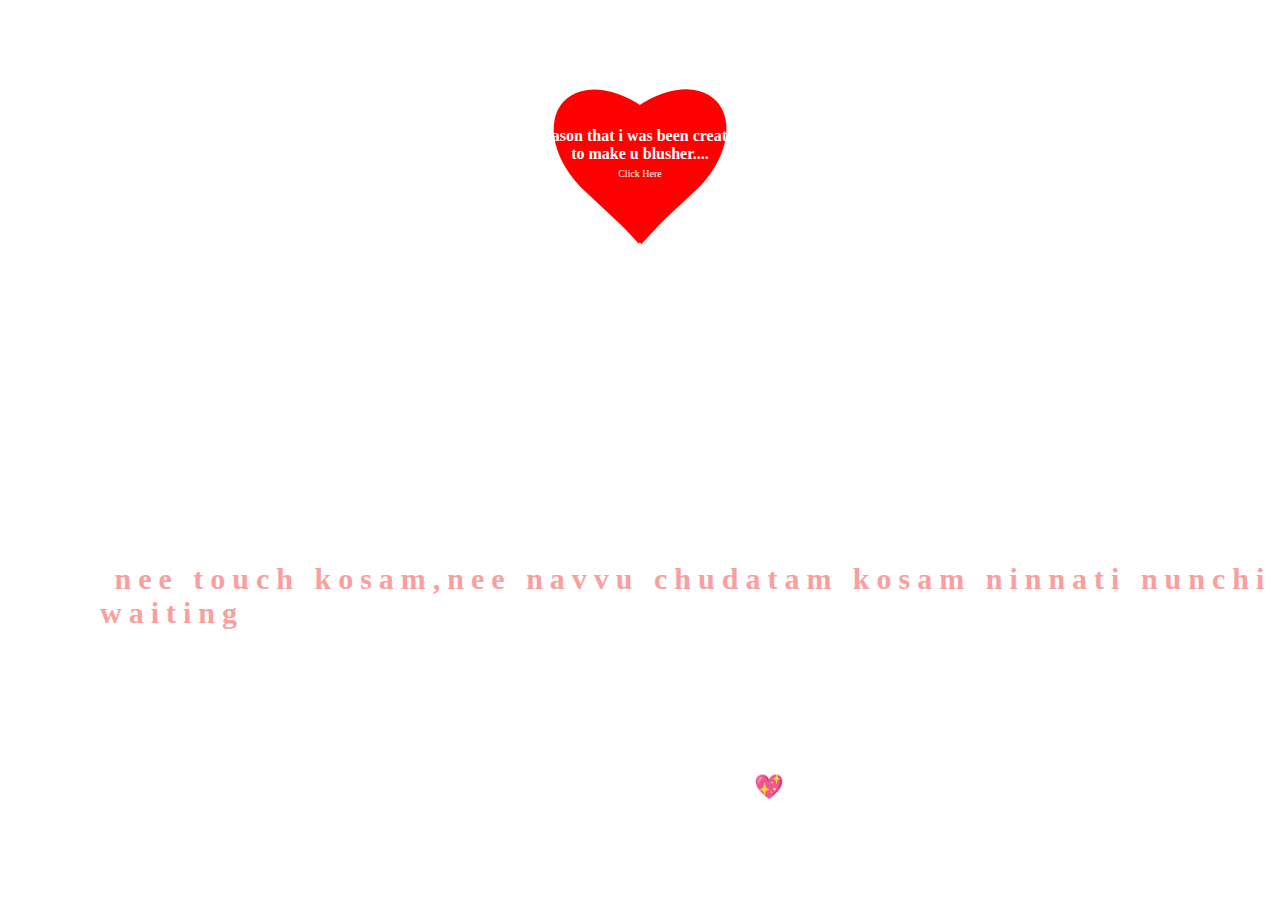
<file: index.html>
<!DOCTYPE html>
<html lang="en">
  <head>
    <meta charset="UTF-8" />
    <meta name="viewport" content="width=device-width, initial-scale=1.0" />
    <title>Document</title>
    <link rel="stylesheet" href="style.css" />
  </head>
  <body>
    <section id="home" class="home">
      <div class="home_section"></div>
      <div id="container">
        <div class="left"></div>
        <div class="right"></div>
        <a href="new.html"
          ><p id="con">

            The reason that i was been created was <br> to make u blusher....<br>

            <span>Click Here</span>
          </p></a
        >
      </div>
      <h1><span>&nbsp;</span>nee touch kosam,nee navvu chudatam kosam ninnati nunchi <span>waiting</span></h1>
      <h2>
        I have Something for you💖 <br />
        Please Hover on Above Text 
      </h2>
    </section>
  </body>
</html>
</file>
<file: style.css>
* {
    margin: 0;
    padding: 0;
    box-sizing: border-box;
  }
  
  #home {
    width: 100%;
    height: 100vh;
    background-image: url(https://png.pngtree.com/background/20210709/original/pngtree-pink-international-friendship-day-friend-background-friendship-picture-image_946035.jpg);
    background-repeat: no-repeat;
    background-size: cover;
    background-position: center;
    background-color: rgba(255, 255, 255, 0.16);
    background-blend-mode: overlay;
    display: flex;
    justify-content: center;
    align-items: center;
    background-attachment: fixed;
  
    animation-name: bg-change;
    animation-duration: 15s;
    animation-timing-function: linear;
    animation-direction: alternate;
    animation-iteration-count: infinite;
  
    overflow: hidden;
  }
  
  @keyframes bg-change {
    from {
      
      background-image: url(https://png.pngtree.com/background/20210709/original/pngtree-pink-international-friendship-day-friend-background-friendship-picture-image_946035.jpg);
    }
  
    to {

      background-image: url(https://png.pngtree.com/background/20210709/original/pngtree-pink-international-friendship-day-friend-background-friendship-picture-image_946035.jpg);
    }
  }
  
  .home_section {
    width: 80%;
    min-height: 400px;
    display: flex;
    justify-content: center;
    align-items: center;
    padding: 10px;
  }
  
  /**************/
  
  #container {
    width: 30vw;
    aspect-ratio: 1;
    display: flex;
    align-items: center;
    justify-content: center;
    animation: Beat 2s ease infinite alternate;
  
    position: absolute;
    left: 35%;
    top: -7%;
  }
  #container a {
    position: absolute;
    text-decoration: none;
    color: white;
    text-align: center;
    font-weight: 700;
    font-family: cursive;
  }
  #container span {
    color: rgb(255, 255, 255);
    font-weight: 300;
    font-size: 10px;
    padding-top: 100px;
  }
  .left {
    margin-top: 50px;
    background-color: red;
    height: 12vw;
    aspect-ratio: 1/1.5;
    border-radius: 50% 50% 0% 0%;
    rotate: -47deg;
    translate: 30%;
  }
  .right {
    margin-top: 50px;
    background-color: red;
    height: 12vw;
    aspect-ratio: 1/1.5;
    border-radius: 50% 50% 0% 0%;
    rotate: 47deg;
    translate: -30%;
  }
  @keyframes Beat {
    0% {
      transform: scale(120%);
      filter: drop-shadow(10px 10px 6px #f00606);
    }
    40% {
      transform: scale(100%);
      filter: drop-shadow(10px 10px 60px #f00606);
    }
    100% {
      transform: scale(120%);
      filter: drop-shadow(10px 10px 90px #f00606);
    }
  }
  #con{
    margin-top: 50px;
  }
  h2 {
    position: absolute;
    color: rgb(255, 255, 255);
    font-family: cursive;
    font-weight: 900;
    white-space: nowrap;
    bottom: 8%;
    text-align: center;
    animation: flicker 0.5s ease-in-out infinite alternate;
  }
  @keyframes flicker {
    0% {
      opacity: 0.8;
      text-shadow: 2px 2px 10px rgb(0, 0, 0);
    }
    100% {
      opacity: 1;
      text-shadow: 2px 2px 20px rgb(255, 0, 0);
    }
  }
  
  h1 {
    color: #fa9e9e;
    font-size: 30px;
    font-weight: bold;
    font-family: cursive;
    letter-spacing: 7px;
    cursor: pointer;
    position: absolute;
    left: 100px;
    bottom: 30%;
  }
  h1 span {
    transition: 0.2s linear;
  }
  h1:hover span:nth-child(1) {
    margin-right: 5px;
  }
  h1:hover span:nth-child(1):after {
    content: "💖";
  }
  h1:hover span:nth-child(2) {
    margin-left: 30px;
  }
  h1:hover span {
    color: #fff;
    text-shadow: 0 0 10px #da2626, 0 0 20px #e74343, 0 0 40px #fff;
  }
  @media only screen and (min-device-width: 320px) and (max-device-width: 480px) {
    h2,
    p {
      font-size: 10px;
    }
    .left {
      height: 22vw;
    }
    .right {
      height: 22vw;
    }
  }
</file>
